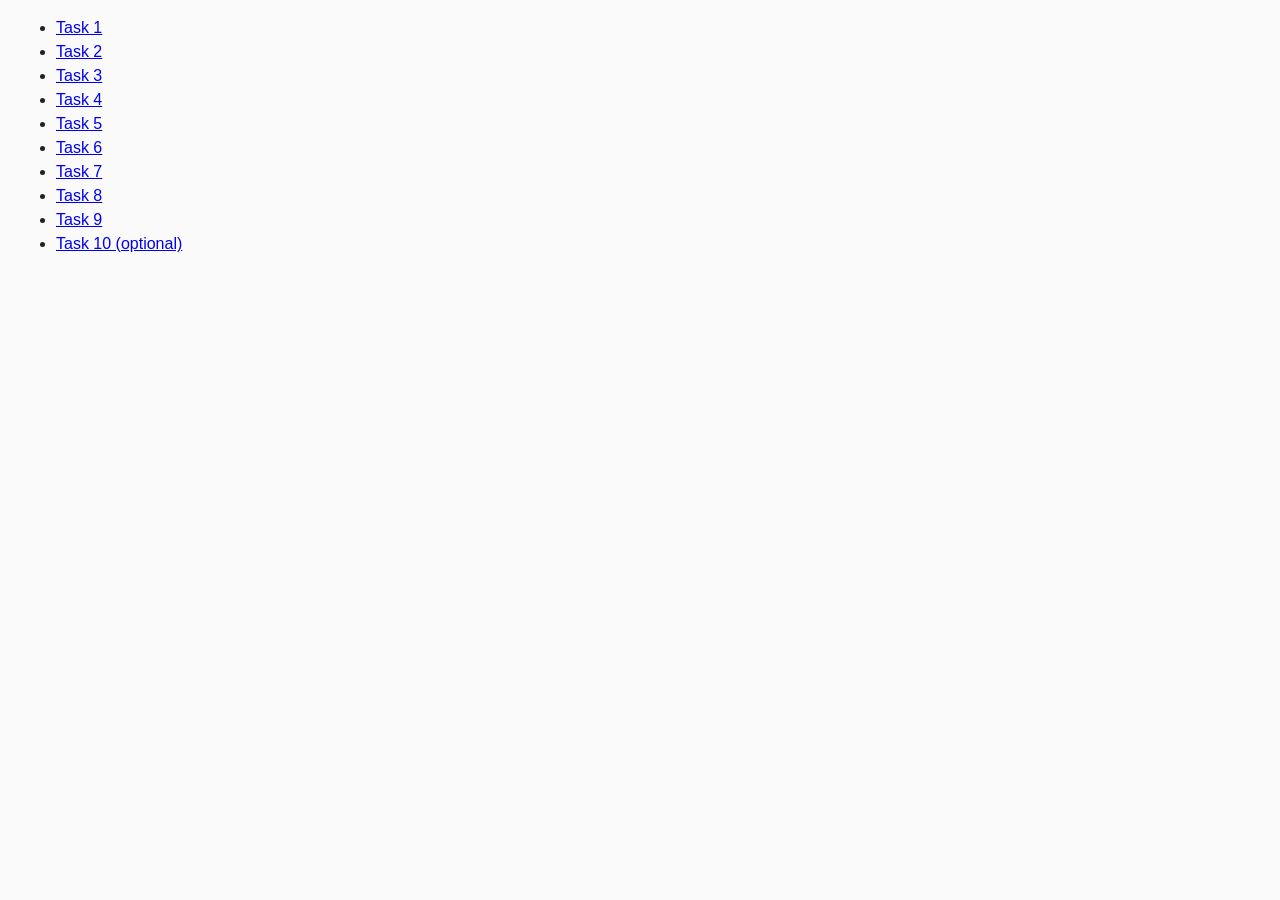
<file: index.html>
<!DOCTYPE html>
<html lang="ru">
  <head>
    <meta charset="UTF-8" />
    <meta http-equiv="X-UA-Compatible" content="IE=edge" />
    <meta name="viewport" content="width=device-width, initial-scale=1.0" />
    <title>Homework 6</title>
    <link rel="stylesheet" href="css/common.css" />
  </head>
  <body>
    <ul>
      <li><a href="task-01.html">Task 1</a></li>
      <li><a href="task-02.html">Task 2</a></li>
      <li><a href="task-03.html">Task 3</a></li>
      <li><a href="task-04.html">Task 4</a></li>
      <li><a href="task-05.html">Task 5</a></li>
      <li><a href="task-06.html">Task 6</a></li>
      <li><a href="task-07.html">Task 7</a></li>
      <li><a href="task-08.html">Task 8</a></li>
      <li><a href="task-09.html">Task 9</a></li>
      <li><a href="task-10.html">Task 10 (optional)</a></li>
    </ul>
  </body>
</html>
</file>
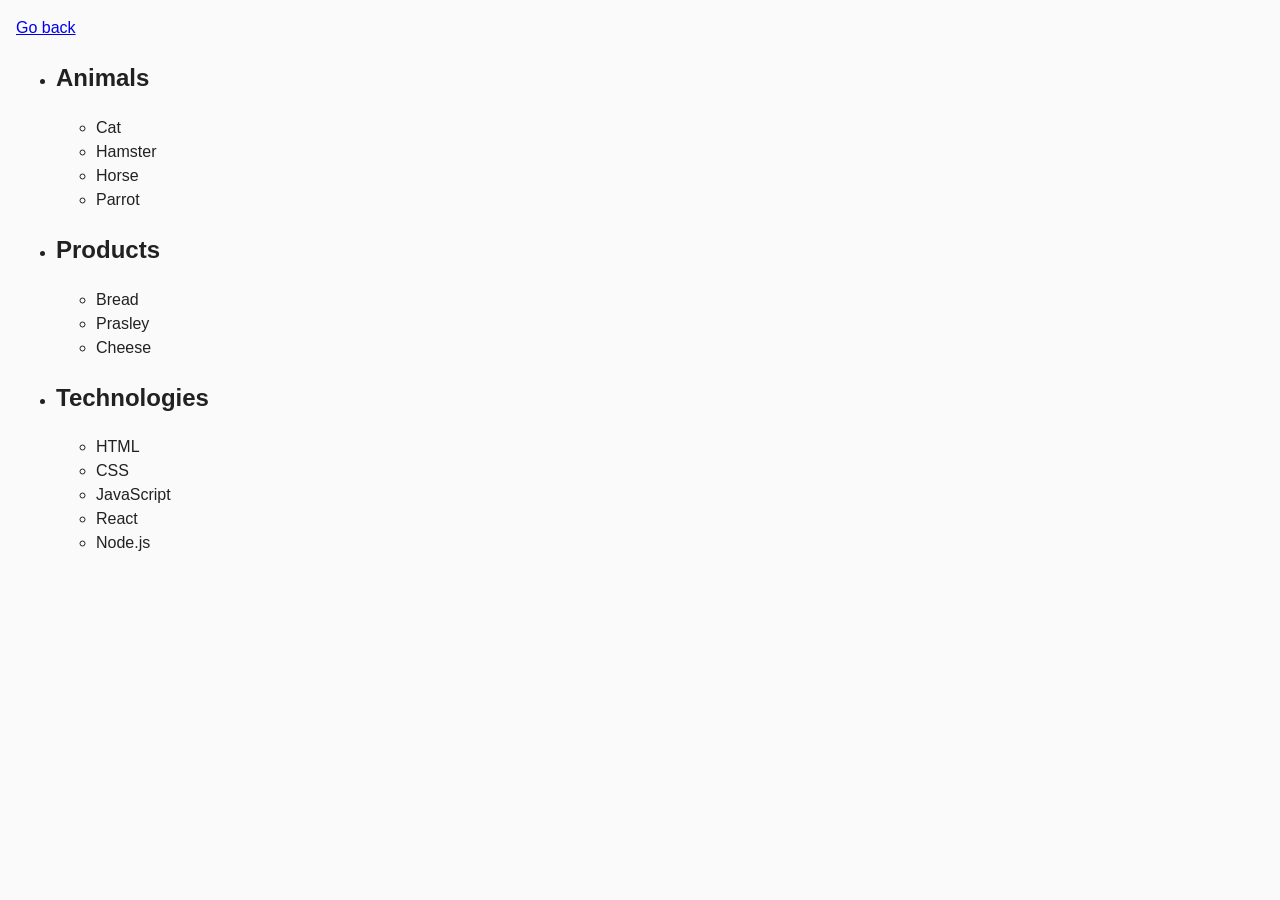
<file: task-01.html>
<!DOCTYPE html>
<html lang="ru">
  <head>
    <meta charset="UTF-8" />
    <meta http-equiv="X-UA-Compatible" content="IE=edge" />
    <meta name="viewport" content="width=device-width, initial-scale=1.0" />
    <title>Task 1</title>
    <link rel="stylesheet" href="css/common.css" />
  </head>
  <body>
    <p><a href="index.html">Go back</a></p>

    <ul id="categories">
      <li class="item">
        <h2>Animals</h2>
        <ul>
          <li>Cat</li>
          <li>Hamster</li>
          <li>Horse</li>
          <li>Parrot</li>
        </ul>
      </li>
      <li class="item">
        <h2>Products</h2>
        <ul>
          <li>Bread</li>
          <li>Prasley</li>
          <li>Cheese</li>
        </ul>
      </li>
      <li class="item">
        <h2>Technologies</h2>
        <ul>
          <li>HTML</li>
          <li>CSS</li>
          <li>JavaScript</li>
          <li>React</li>
          <li>Node.js</li>
        </ul>
      </li>
    </ul>

    <script src="js/task-01.js" type="module"></script>
  </body>
</html>
</file>
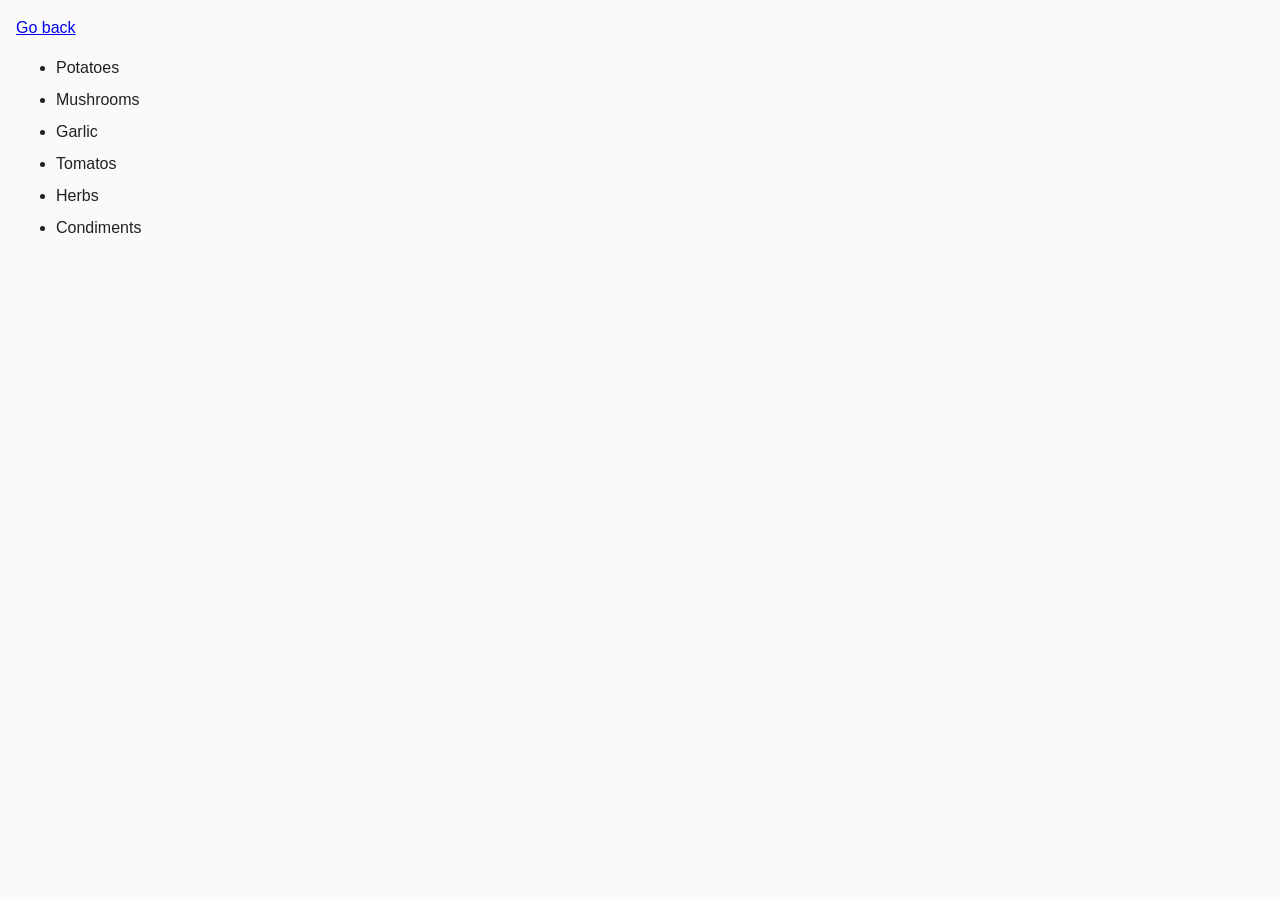
<file: task-02.html>
<!DOCTYPE html>
<html lang="ru">
  <head>
    <meta charset="UTF-8" />
    <meta http-equiv="X-UA-Compatible" content="IE=edge" />
    <meta name="viewport" content="width=device-width, initial-scale=1.0" />
    <title>Task 2</title>
    <link rel="stylesheet" href="css/common.css" />
    <style>
      .item {
        font-weight: 500;
      }

      .item:not(:last-child) {
        margin-bottom: 8px;
      }
    </style>
  </head>
  <body>
    <p><a href="index.html">Go back</a></p>

    <ul id="ingredients"></ul>

    <script src="js/task-02.js" type="module"></script>
  </body>
</html>
</file>
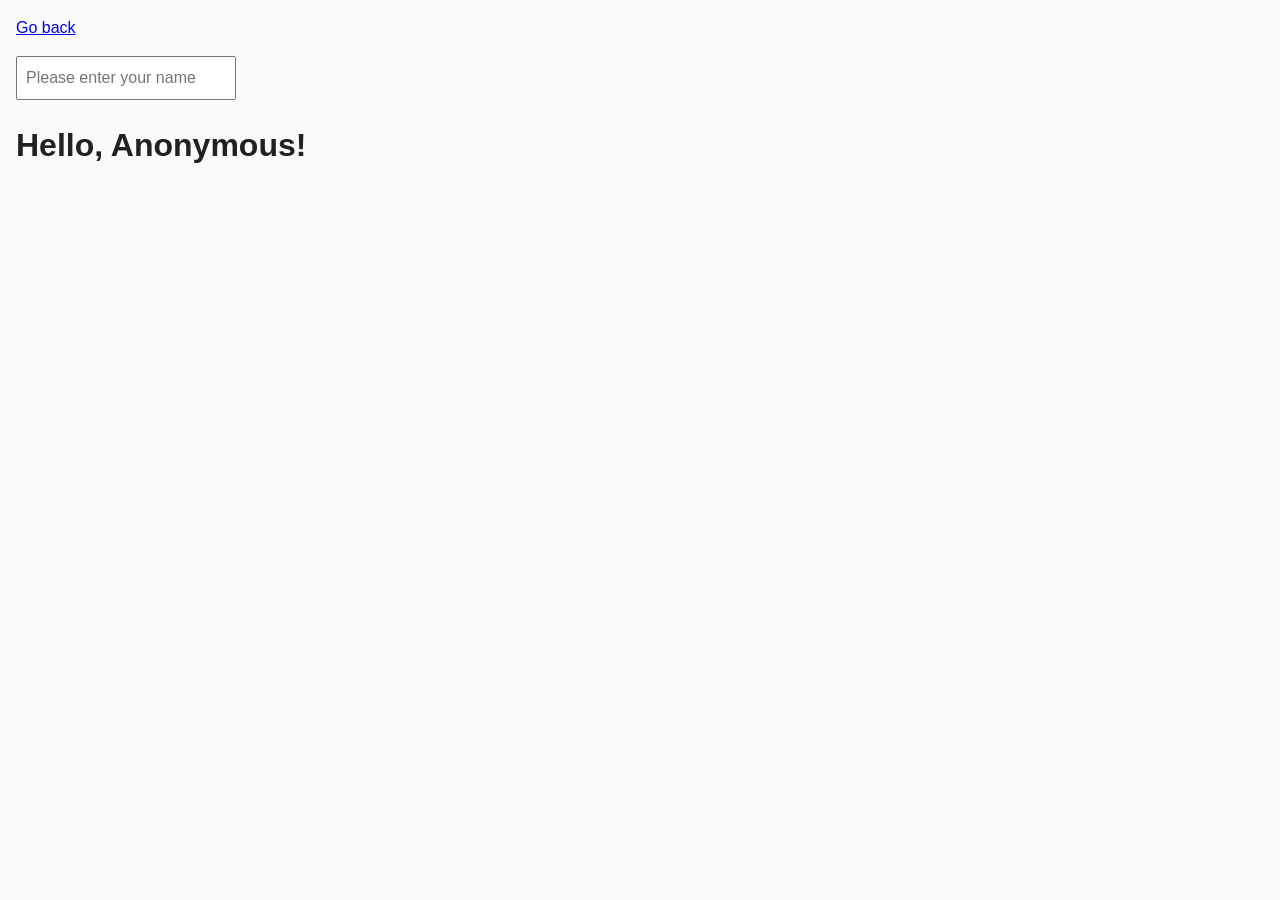
<file: task-05.html>
<!DOCTYPE html>
<html lang="ru">
  <head>
    <meta charset="UTF-8" />
    <meta http-equiv="X-UA-Compatible" content="IE=edge" />
    <meta name="viewport" content="width=device-width, initial-scale=1.0" />
    <title>Task 5</title>
    <link rel="stylesheet" href="css/common.css" />
  </head>
  <body>
    <p><a href="index.html">Go back</a></p>

    <input type="text" id="name-input" placeholder="Please enter your name" />
    <h1>Hello, <span id="name-output">Anonymous</span>!</h1>

    <script src="js/task-05.js" type="module"></script>
  </body>
</html>
</file>
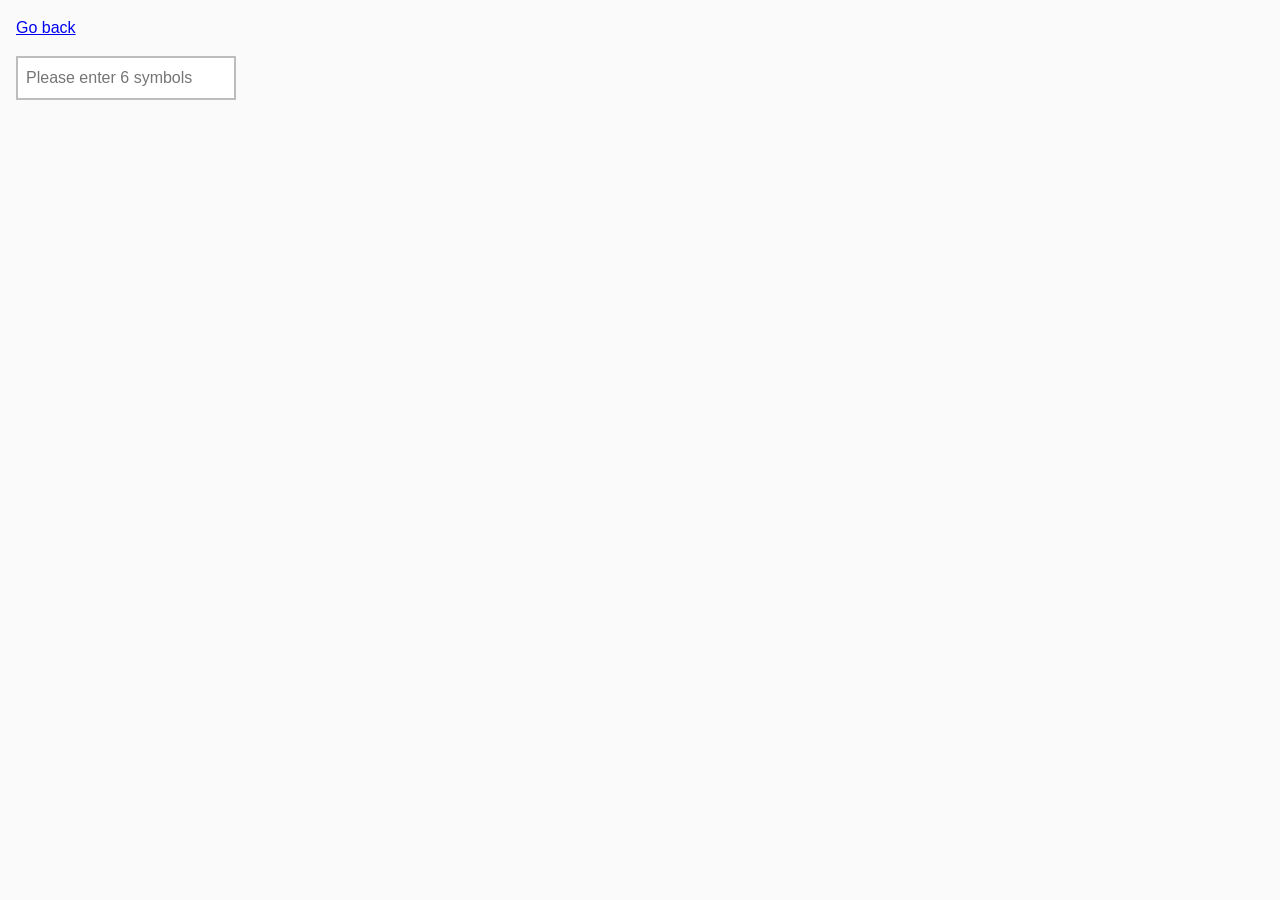
<file: task-06.html>
<!DOCTYPE html>
<html lang="ru">
  <head>
    <meta charset="UTF-8" />
    <meta http-equiv="X-UA-Compatible" content="IE=edge" />
    <meta name="viewport" content="width=device-width, initial-scale=1.0" />
    <title>Task 6</title>
    <link rel="stylesheet" href="css/common.css" />
    <style>
      #validation-input {
        border: 2px solid #bdbdbd;
      }

      #validation-input.valid {
        border-color: #4caf50;
      }

      #validation-input.invalid {
        border-color: #f44336;
      }
    </style>
  </head>
  <body>
    <p><a href="index.html">Go back</a></p>

    <input
      type="text"
      id="validation-input"
      data-length="6"
      placeholder="Please enter 6 symbols"
    />

    <script src="js/task-06.js" type="module"></script>
  </body>
</html>
</file>
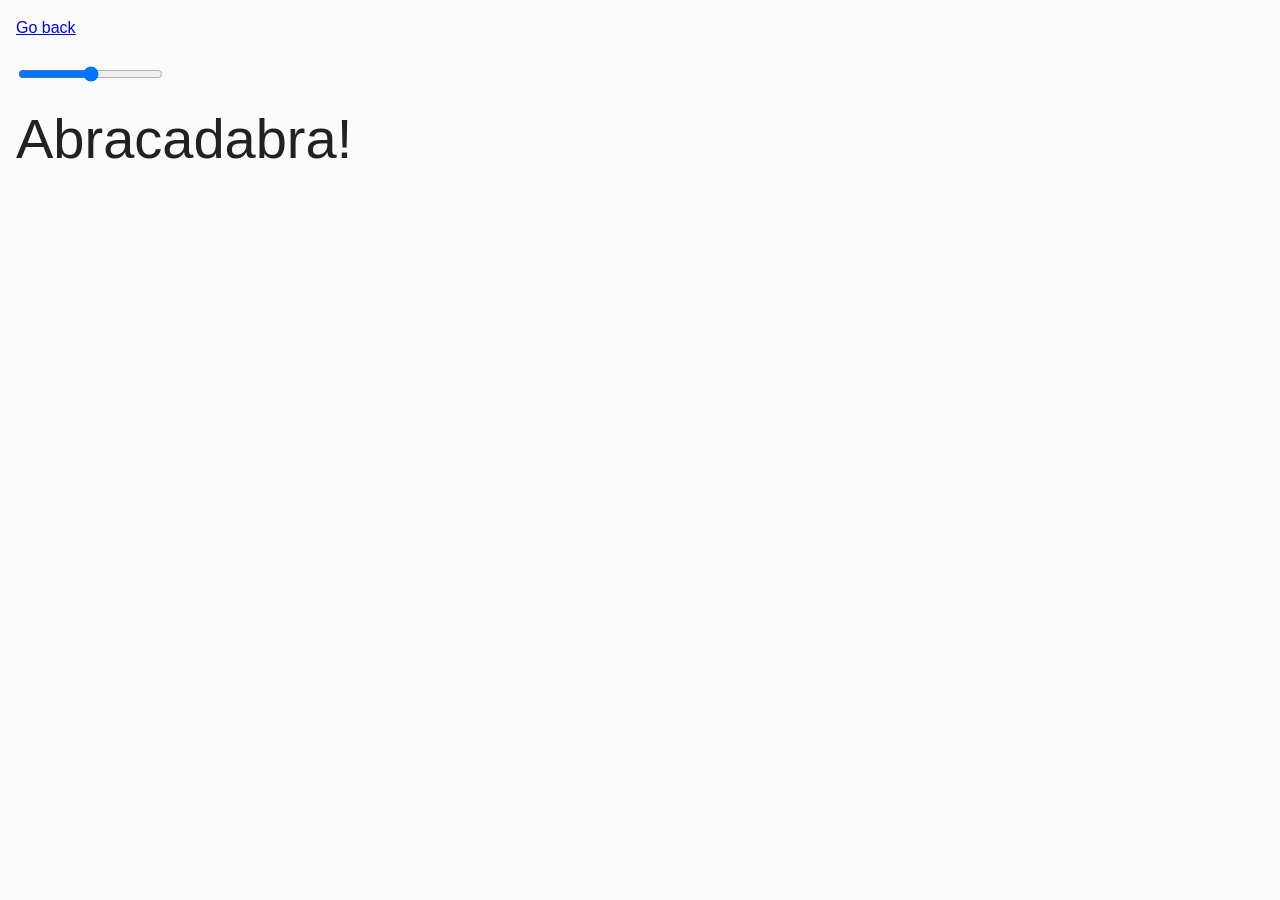
<file: task-07.html>
<!DOCTYPE html>
<html lang="ru">
  <head>
    <meta charset="UTF-8" />
    <meta http-equiv="X-UA-Compatible" content="IE=edge" />
    <meta name="viewport" content="width=device-width, initial-scale=1.0" />
    <title>Task 7</title>
    <link rel="stylesheet" href="css/common.css" />
  </head>
  <body>
    <p><a href="index.html">Go back</a></p>

    <input id="font-size-control" type="range" min="16" max="96" />
    <br />
    <span id="text">Abracadabra!</span>

    <script src="js/task-07.js" type="module"></script>
  </body>
</html>
</file>
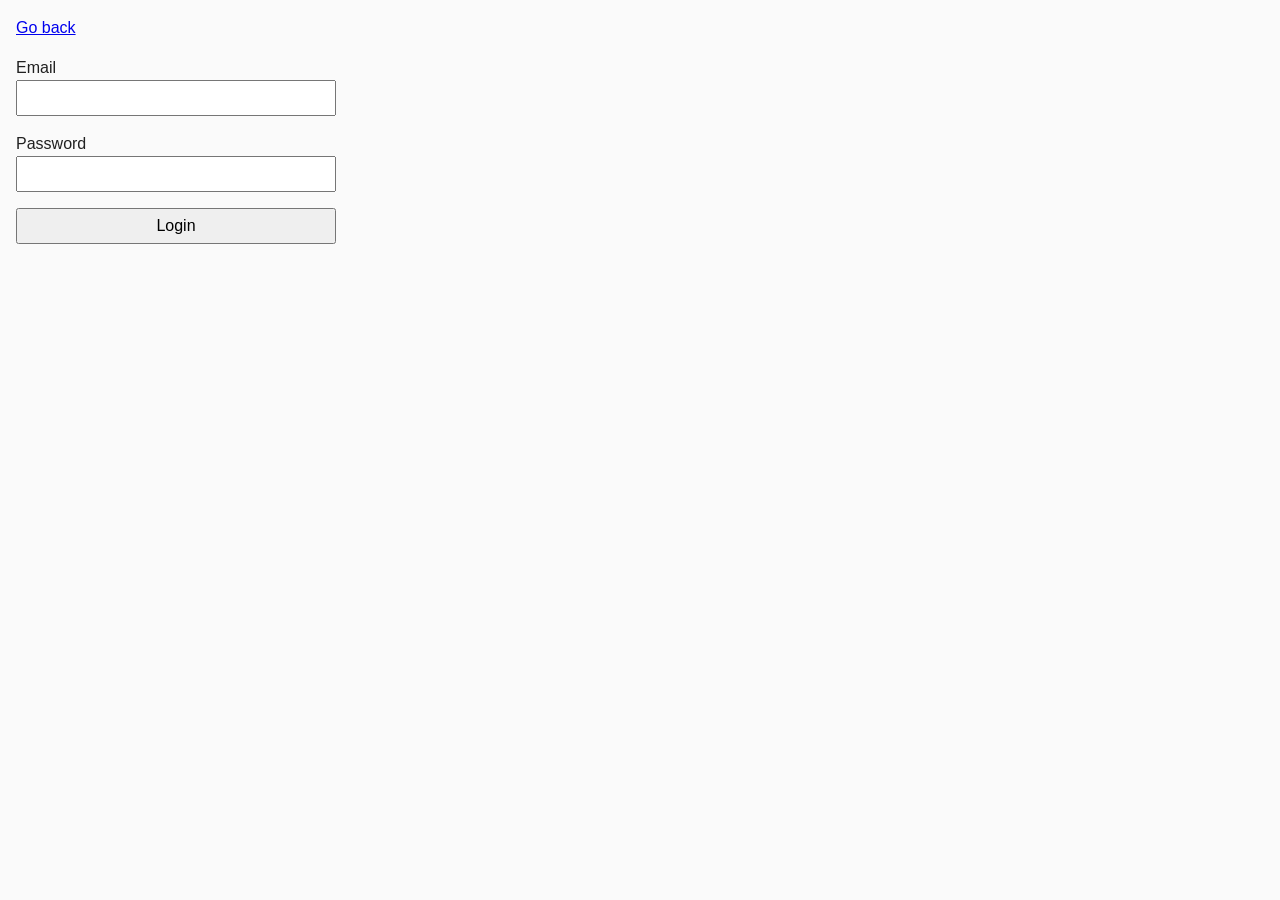
<file: task-08.html>
<!DOCTYPE html>
<html lang="ru">
  <head>
    <meta charset="UTF-8" />
    <meta http-equiv="X-UA-Compatible" content="IE=edge" />
    <meta name="viewport" content="width=device-width, initial-scale=1.0" />
    <title>Task 8</title>
    <link rel="stylesheet" href="css/common.css" />
    <style>
      .login-form {
        max-width: 320px;
        display: flex;
        flex-direction: column;
      }

      .login-form label {
        margin-bottom: 16px;
      }

      .login-form input,
      .login-form button {
        width: 100%;
        padding: 4px;
        font: inherit;
      }
    </style>
  </head>
  <body>
    <p><a href="index.html">Go back</a></p>

    <form class="login-form">
      <label>
        Email
        <input type="email" name="email" />
      </label>
      <label>
        Password
        <input type="password" name="password" />
      </label>
      <button type="submit">Login</button>
    </form>

    <script src="js/task-08.js" type="module"></script>
  </body>
</html>
</file>
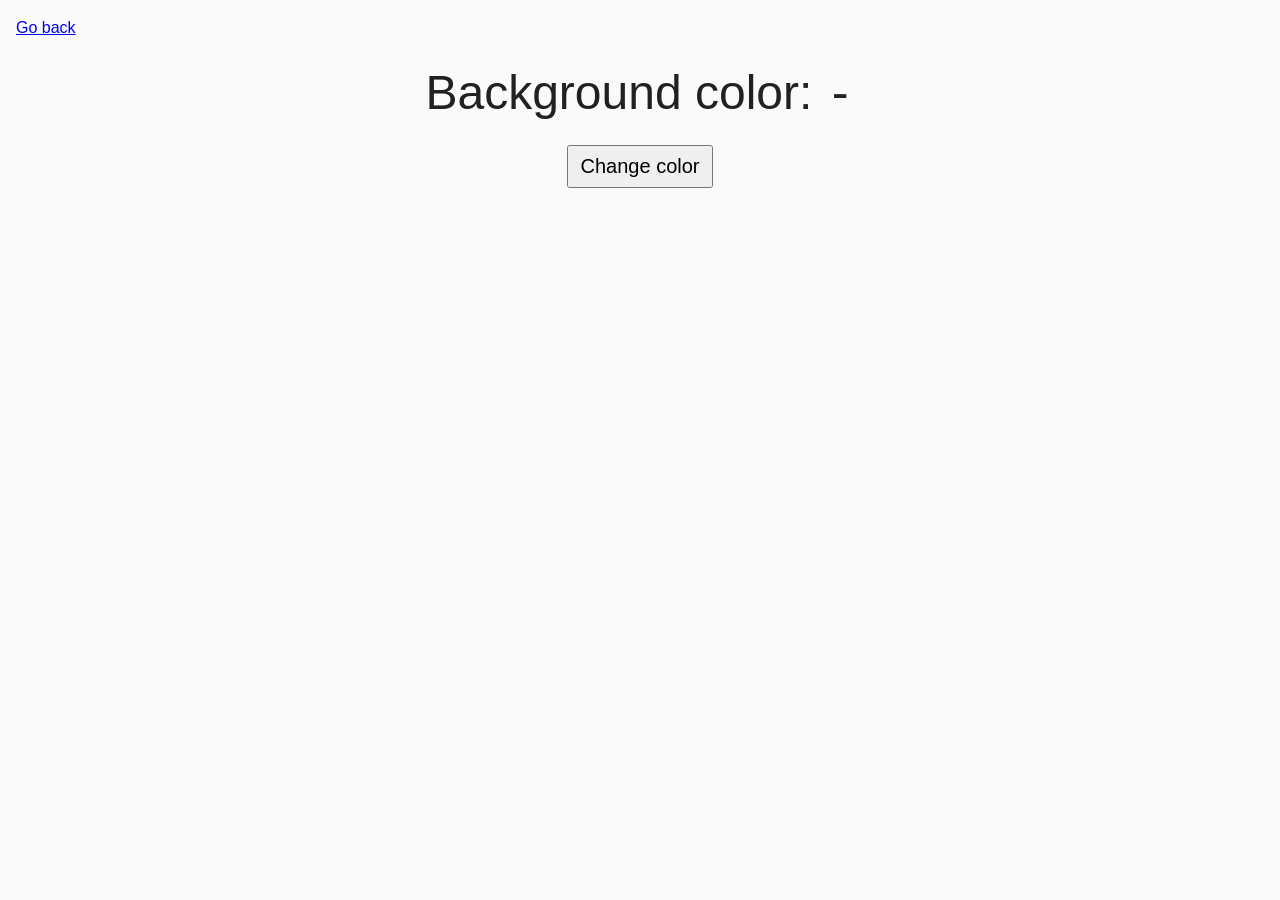
<file: task-09.html>
<!DOCTYPE html>
<html lang="ru">
  <head>
    <meta charset="UTF-8" />
    <meta http-equiv="X-UA-Compatible" content="IE=edge" />
    <meta name="viewport" content="width=device-width, initial-scale=1.0" />
    <title>Task 9</title>
    <link rel="stylesheet" href="css/common.css" />
    <style>
      .widget {
        text-align: center;
      }

      .widget p {
        margin-top: 0;
        margin-bottom: 16px;
        font-size: 48px;
      }

      .widget span {
        font-family: monospace;
      }

      .widget button {
        padding: 8px 12px;
        font-size: 20px;
        cursor: pointer;
      }
    </style>
  </head>
  <body>
    <p><a href="index.html">Go back</a></p>

    <div class="widget">
      <p>Background color: <span class="color">-</span></p>
      <button type="button" class="change-color">Change color</button>
    </div>

    <script src="js/task-09.js" type="module"></script>
  </body>
</html>
</file>
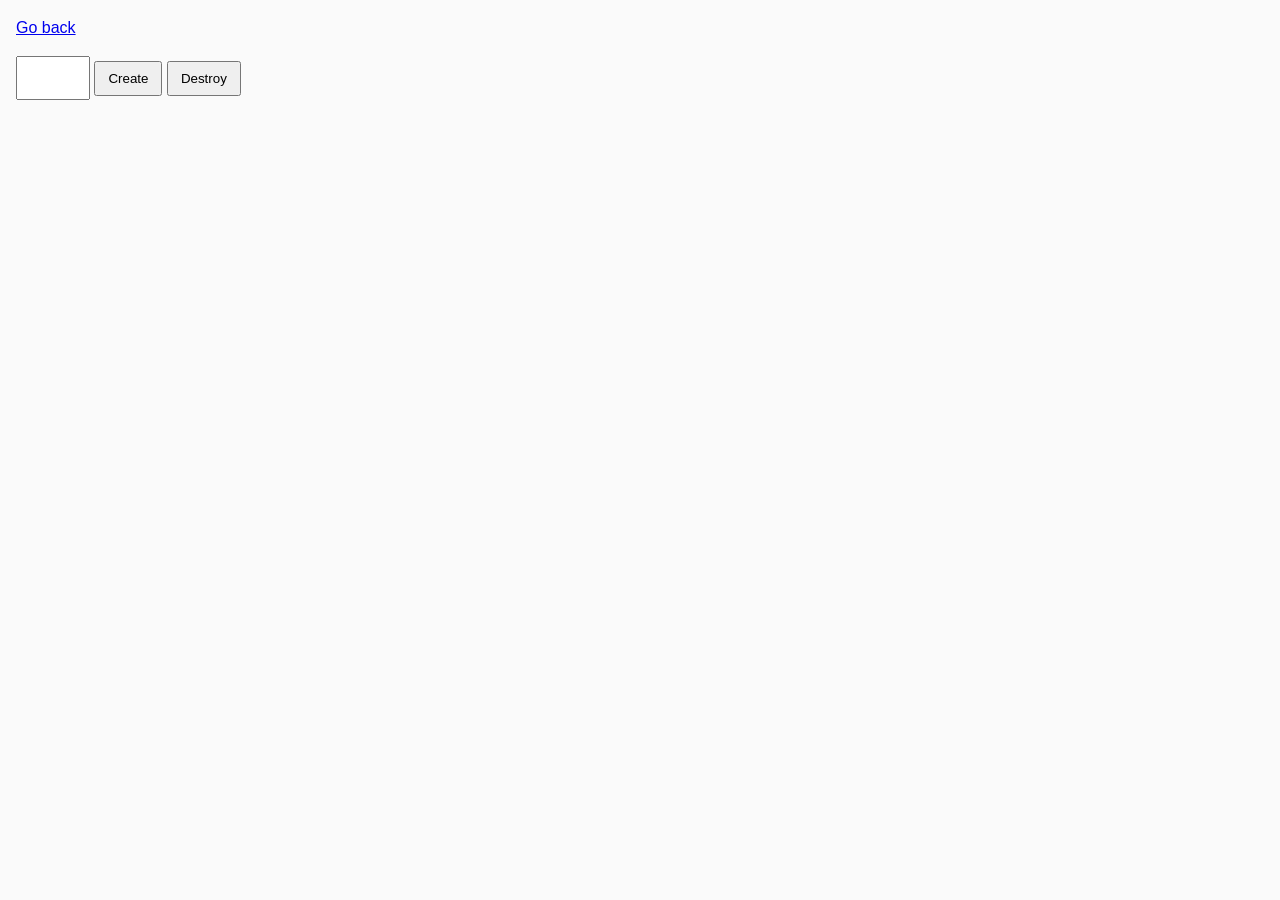
<file: task-10.html>
<!DOCTYPE html>
<html lang="ru">
  <head>
    <meta charset="UTF-8" />
    <meta http-equiv="X-UA-Compatible" content="IE=edge" />
    <meta name="viewport" content="width=device-width, initial-scale=1.0" />
    <title>Task 10 (optional)</title>
    <link rel="stylesheet" href="css/common.css" />
  </head>
  <body>
    <p><a href="index.html">Go back</a></p>

    <div id="controls">
      <input type="number" min="1" max="100" step="1" />
      <button type="button" data-create>Create</button>
      <button type="button" data-destroy>Destroy</button>
    </div>

    <div id="boxes"></div>

    <script src="js/task-10.js" type="module"></script>
  </body>
</html>
</file>
<file: css/common.css>
* {
  box-sizing: border-box;
}

body {
  margin: 16px;
  font-family: -apple-system, BlinkMacSystemFont, 'Segoe UI', Roboto, Oxygen,
    Ubuntu, Cantarell, 'Open Sans', 'Helvetica Neue', sans-serif;
  -webkit-font-smoothing: antialiased;
  -moz-osx-font-smoothing: grayscale;
  background-color: #fafafa;
  color: #212121;
  line-height: 1.5;
}

input {
  padding: 8px;
  font: inherit;
}

button {
  padding: 8px 12px;
  cursor: pointer;
}
</file>
